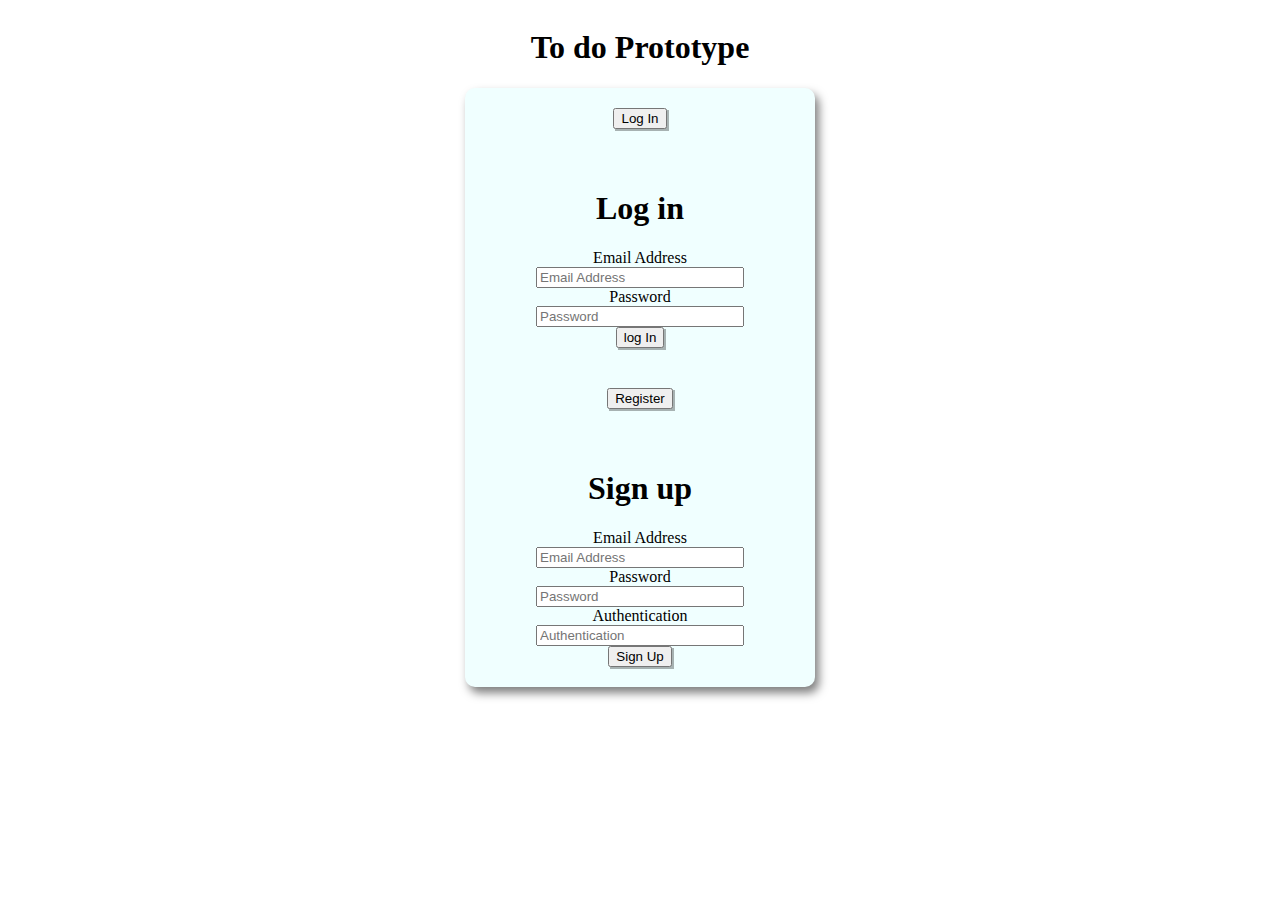
<file: lab2/index.html>
<!-- HTML-only version of the application -->
<!DOCTYPE html>
<html>

<head>
    <title>Todo List</title>
    
        <link rel="stylesheet" href="style.css">    
</head>

<body>
    <!-- Header -->
    <header>
        <h1>To do Prototype</h1>
    </header>
    <!-- Main Content -->
    <main>
        <div class="container-1">
            <!-- Login buttun Form-->
            <div class="loginBtnForm">
                <form>
                    <input type="submit" value="Log In">
                </form>
            </div>
            <!-- Login Form -->
            <div class="loginForm">
                <h1>
                    Log in
                </h1>
                <form>
                    <label for="email">Email Address</label><br>
                    <input type="text" id="email" name="email" placeholder="Email Address">
                    <br>
                    <label for="password">Password</label><br>
                    <input type="password" id="password" name="password" placeholder="Password">
                    <br>
                    <input type="submit" value="log In">
                </form>
            </div>
            <!-- Register Form-->
            <div class="registerForm">
                <form>
                    <input type="submit" value="Register">
                </form>
            </div>
            <!-- Signup Form -->
            <div class="signupForm">
                <h1>
                    Sign up
                </h1>
                <form>
                    <label for="email">Email Address</label><br>
                    <input type="text" id="email" name="email" placeholder="Email Address">
                    <br>
                    <label for="password">Password</label><br>
                    <input type="password" id="password" name="password" placeholder="Password">
                    <br>
                    <label for="auth">Authentication</label><br>
                    <input type="password" id="auth" name="auth" placeholder="Authentication">
                    <br>
                    <input type="submit" value="Sign Up">
                </form>
            </div>
        </div>
    </main>
    <!-- Footer -->
    <footer>
        <!-- <p>Copyright 2023</p> -->
    </footer>
</body>

</html>
</file>
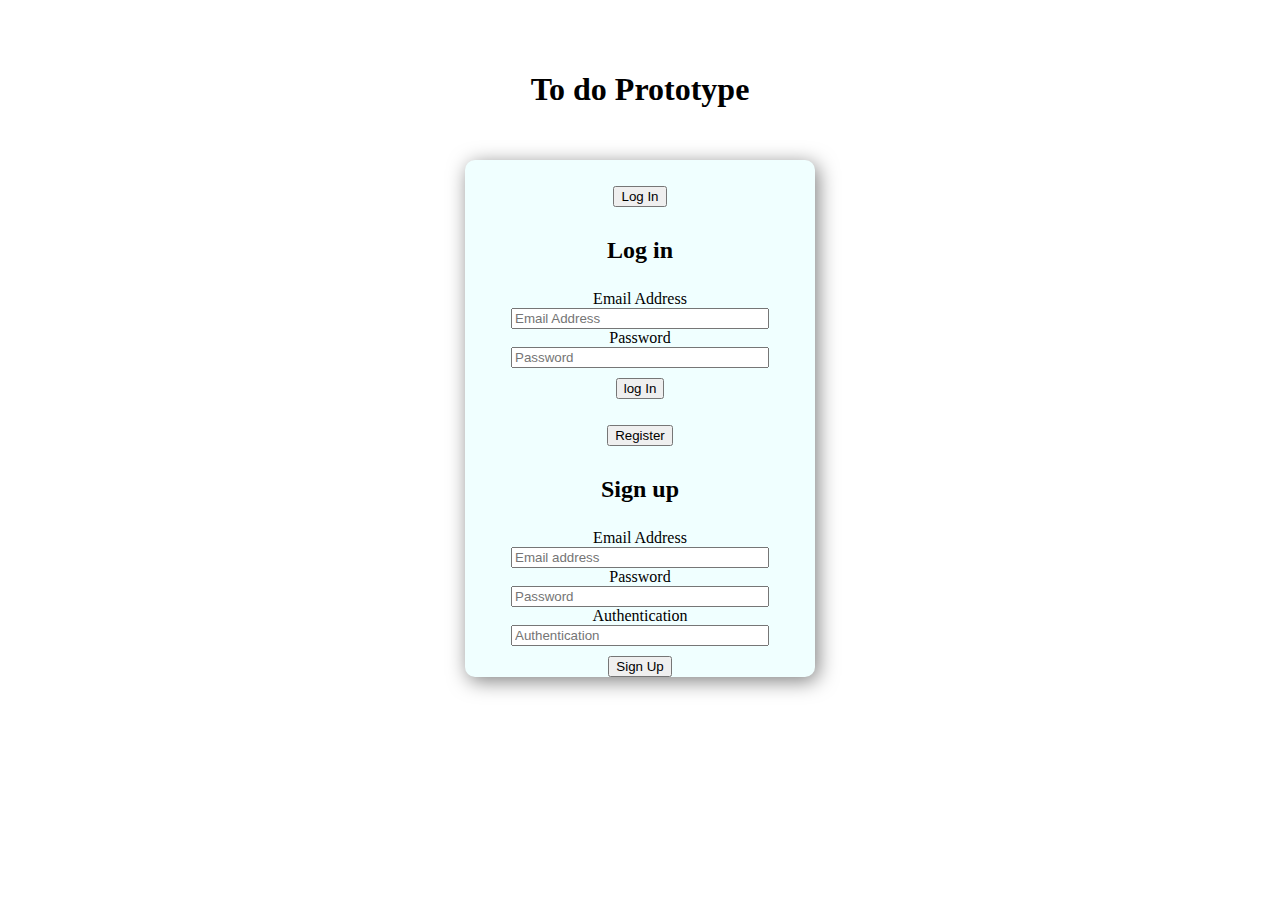
<file: lab3/index.html>
<!-- HTML-only version of the application -->
<!DOCTYPE html>
<html>

<head>
    <title>Todo List</title>
    <meta charset="utf-8">
    <meta name="viewport" content="width=device-width, initial-scale=1">
    <link rel="stylesheet" href="css/style.css">
    <link href="https://cdn.jsdelivr.net/npm/bootstrap@5.3.2/dist/css/bootstrap.min.css" rel="stylesheet"
        integrity="sha384-T3c6CoIi6uLrA9TneNEoa7RxnatzjcDSCmG1MXxSR1GAsXEV/Dwwykc2MPK8M2HN" crossorigin="anonymous">
    <script src="https://cdn.jsdelivr.net/npm/bootstrap@5.3.2/dist/js/bootstrap.bundle.min.js"
        integrity="sha384-C6RzsynM9kWDrMNeT87bh95OGNyZPhcTNXj1NW7RuBCsyN/o0jlpcV8Qyq46cDfL"
        crossorigin="anonymous"></script>
</head>

<body>
    <!-- Header -->
    <header>
        <h1>To do Prototype</h1>
    </header>
    <!-- Main Content -->
    <main>
        <div class="container-1">

            <div class="accordion" id="accordionExample">
                <div class="accordion-item">
                    <h2 class="accordion-header">
                        <!-- Login Form -->

                        <button class="accordion-button" type="button" data-bs-toggle="collapse"
                            data-bs-target="#collapseOne" aria-expanded="true" aria-controls="collapseOne">
                            Log In
                        </button>
                    </h2>
                    <div id="collapseOne" class="accordion-collapse collapse show" data-bs-parent="#accordionExample">
                        <div class="accordion-body">
                            <h1>Log in</h1>
                            <form>
                                <label for="email">Email Address</label><br>
                                <input type="text" id="email" name="email" placeholder="Email Address">
                                <br>
                                <label for="password">Password</label><br>
                                <input type="password" id="password" name="password" placeholder="Password">
                                <br>
                                <input class="btn btn-primary" type="submit" value="log In">
                            </form>
                        </div>
                    </div>
                </div>
                <div class="accordion-item">
                    <h2 class="accordion-header">
                        <button class="accordion-button collapsed" type="button" data-bs-toggle="collapse"
                            data-bs-target="#collapseTwo" aria-expanded="false" aria-controls="collapseTwo">
                            Register
                        </button>
                    </h2>
                    <!-- Signup Form -->

                    <div id="collapseTwo" class="accordion-collapse collapse" data-bs-parent="#accordionExample">
                        <div class="accordion-body">
                            <h1>Sign up</h1>
                            <form>
                                <label for="email">Email Address</label><br>
                                <input type="text" id="email" name="email" placeholder="Email address">
                                <br>
                                <label for="password">Password</label><br>
                                <input type="password" id="password" name="password" placeholder="Password">
                                <br>
                                <label for="auth">Authentication</label><br>
                                <input type="password" id="auth" name="auth" placeholder="Authentication">
                                <br>
                                <input class="btn btn-primary" type="submit" value="Sign Up">
                            </form>
                        </div>
                    </div>
                </div>

            </div>

        </div>
    </main>
    <!-- Footer -->
    <footer>
        <!-- <p>Copyright 2023</p> -->
    </footer>
</body>

</html>
</file>
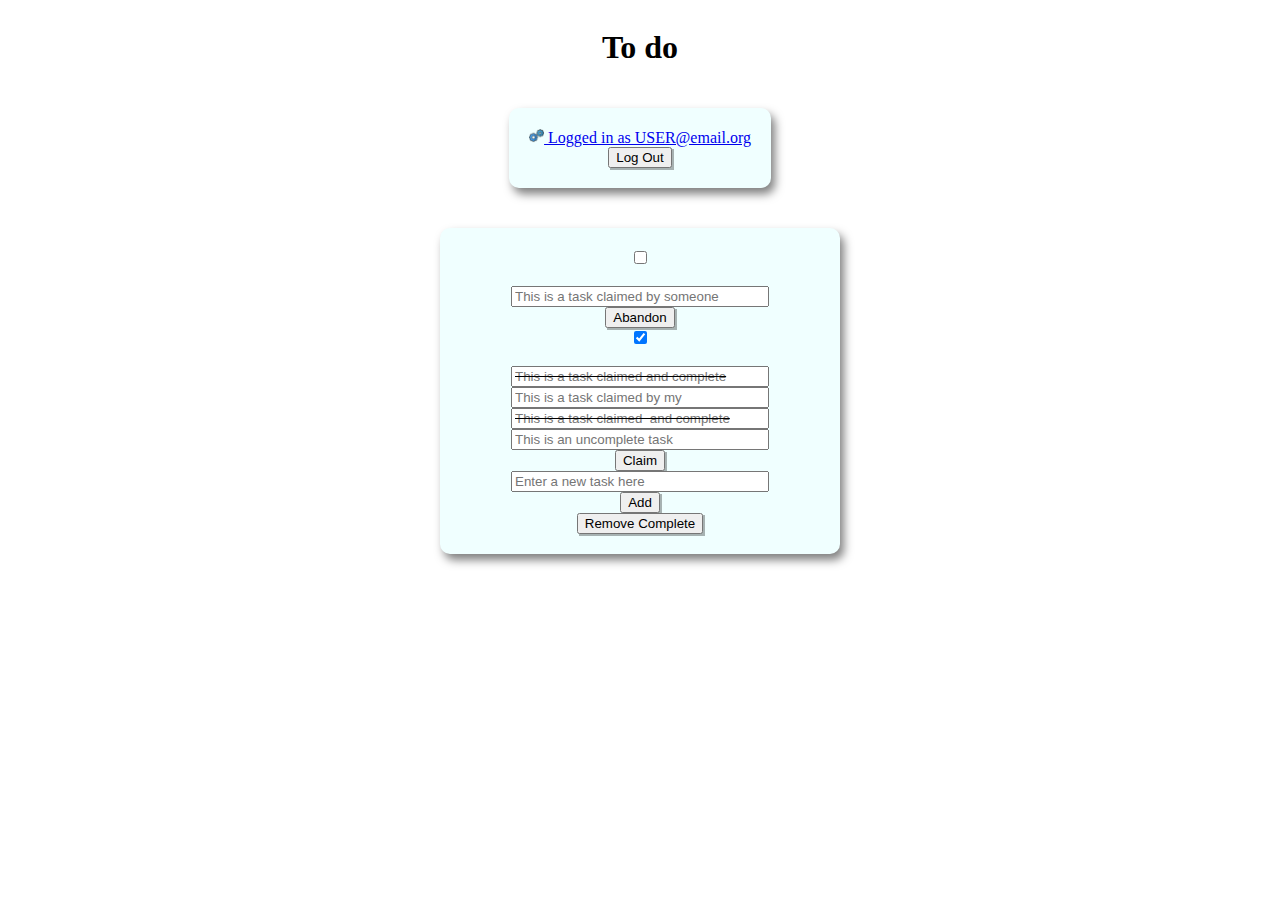
<file: lab2/todo.html>
<!-- HTML-only version of the application -->
<!DOCTYPE html>
<html>

<head>
  <title>Todo List</title>

  <head>
    <link rel="stylesheet" href="style.css">

  </head>

</head>

<body>

  <!-- Header -->
  <header>
    <h1>To do</h1>
  </header>

  <!-- Main Content -->
  <main>
    <div class="container-2">

      <!-- Logout buttun Form-->
      <div class="logoutForm">

        <a href="#">
          <img id="gearIcon" src="gear.png" height="15">
          Logged in as USER@email.org
        </a>
        <form>
          <input type="submit" value="Log Out">
        </form>
      </div>
      </div>

      <div class="container-2">

        <div class="detailsForm">

          <!-- Abandon Form -->
          <form>
            <input type="checkbox" id="myCheckbox" name="myCheckbox"><br><br>
            <input type="text" id="abandon" name="abandon" placeholder="This is a task claimed by someone">
            <br>
            <input type="submit" value="Abandon">
          </form>

          <!-- Claim Form -->
          <form>
            <input type="checkbox" id="myCheckedCheckbox" name="myCheckedCheckbox" checked><br><br>
            <input type="text" id="claim-1" name="claim-1" placeholder="This is a task claimed and complete">
            <br>
            <input type="text" id="claim-2" name="claim-2" placeholder="This is a task claimed by my">
            <br>
            <input type="text" id="claim-3" name="claim-3" placeholder="This is a task claimed  and complete">
            <br>
            <input type="text" id="claim-4" name="claim-4" placeholder="This is an uncomplete task">
            <br>
            <input type="submit" value="Claim">
          </form>

          <!-- Add Form -->
          <form>
            <input type="text" id="add" name="add" placeholder="Enter a new task here">
            <br>
            <input type="submit" value="Add">
          </form>

          <!-- Remove Complete Form -->
          <form>
            <input type="submit" value="Remove Complete">
          </form>
        </div>
      </div>
  </main>

  <!-- Footer -->
  <footer>
    <!-- <p>Copyright 2023</p> -->
  </footer>
</body>

</html>
</file>
<file: lab2/style.css>
/* html */
body {
    background-color: white;
}

/* Header styles */
header {
    text-align: center;
    vertical-align: bottom;
    display: flex;
    justify-content: center;
    align-items: flex-end;
}

/* bottuns style */
input[type="submit"] {
    box-shadow: 2px 2px 0px rgba(0, 0, 0, 0.3);
}

/*******************************
    To do Prototype pgae
*******************************/

/* content styles */
.container-1 {
    display: flex;
    flex-direction: column;
    align-items: center;
    margin: auto;
    width: 350px;
    background-color: azure;
    box-shadow: 4px 6px 10px rgba(0, 0, 0, 0.5);
    border-radius: 10px;
}

/* Div styles */
.container-1 div {
    padding: 20px;
    text-align: center;
}

/* Input text field styles */
.container-1 input[type="text"], 
.container-1 input[type="password"] {
    width: 200px;
}


/*******************************
            To do pgae
*******************************/

.container-2 {
    display: flex;
    flex-direction: column;
    align-items: center;
    margin: auto;
    width: 400px;
}
.container-2 div {
    background-color: azure;
    box-shadow: 4px 6px 10px rgba(0, 0, 0, 0.5);

    margin: 20px 0;
    padding: 20px;
    text-align: center;
    border-radius: 10px;
}

/* Input text field styles */
.container-2 input[type="text"], 
.container-2 input[type="password"] {
    width: 250px;
}

#claim-1, #claim-3 {
    text-decoration: line-through;
}

/* detailsForm */
.detailsForm {
    width: 90%;
    margin: 40px auto;
}
</file>
<file: lab3/css/style.css>
/* html */
body {
    background-color: white;
}

/* Header styles */
header {
    text-align: center;
    vertical-align: bottom;
    display: flex;
    justify-content: center;
    align-items: flex-end;
    margin-top: 50px;
    margin-bottom: 30px;

}

/*******************************
    To do Prototype pgae
*******************************/

/* content styles */
.container-1 {
    display: flex;
    flex-direction: column;
    align-items: center;
    margin: auto;
    width: 350px;
    background-color: azure;
    box-shadow: 3px 4px 20px rgba(0, 0, 0, 0.5);
    border-radius: 10px;
    margin-top: 20px;
}

/* Div styles */
.container-1 div {
    text-align: center;
}

/* Input text field styles */
.container-1 input[type="text"], 
.container-1 input[type="password"] {
    width: 250px;
}

.container-1 input:focus {
    background-color: rgb(250, 244, 199);
}

.accordion {
    width: 100%;
}

.container-1 h1 {
    font-size: x-large;
    padding-top: 10px;
    padding-bottom: 10px;
}

.container-1 input[type="submit"] {

    margin-top: 10px;
}


/*******************************
            To do pgae
*******************************/

.container-2 {
    display: flex;
    flex-direction: column;
    align-items: center;
    margin: auto;
    width: 600px;

}

/* Input text field styles */
.container-2 input[type="text"], 
.container-2 input[type="password"] {
    color: rgba(128, 128, 128, 0.806);
}

input[name="type-1"] {
    background-color: rgb(247, 247, 247);
}
input[name="type-2"] {
    text-decoration: line-through;
    background-color: rgb(247, 247, 247);
}

input[name="type-3"] {
    background-color: white;
}

.logoutForm {
    text-align: center;

    background-color: rgb(235, 248, 248);
    width: 350px auto;
    box-shadow: 3px 4px 20px rgba(0, 0, 0, 0.5);
    border-radius: 3px;
    margin: 30px;
    padding-top: 10px;
}
.logoutForm a {
    margin-left: 50px;
    margin-right: 50px;
}

.logoutForm-sub {
    text-align: center;
    border-top: solid rgb(227, 227, 227) 1px;

    background-color: white;
    width: 100%;
    margin-top: 10px;
    padding-top: 20px;
    padding-bottom: 20px;
}

/* detailsForm */
.detailsForm {
    background-color: rgb(235, 248, 248);
    text-align: center;
    margin: 20px 0;
    padding: 10px 10px;
    width: 100%;
    box-shadow: 3px 4px 20px rgba(0, 0, 0, 0.5);
    border-radius: 5px;

}
</file>
